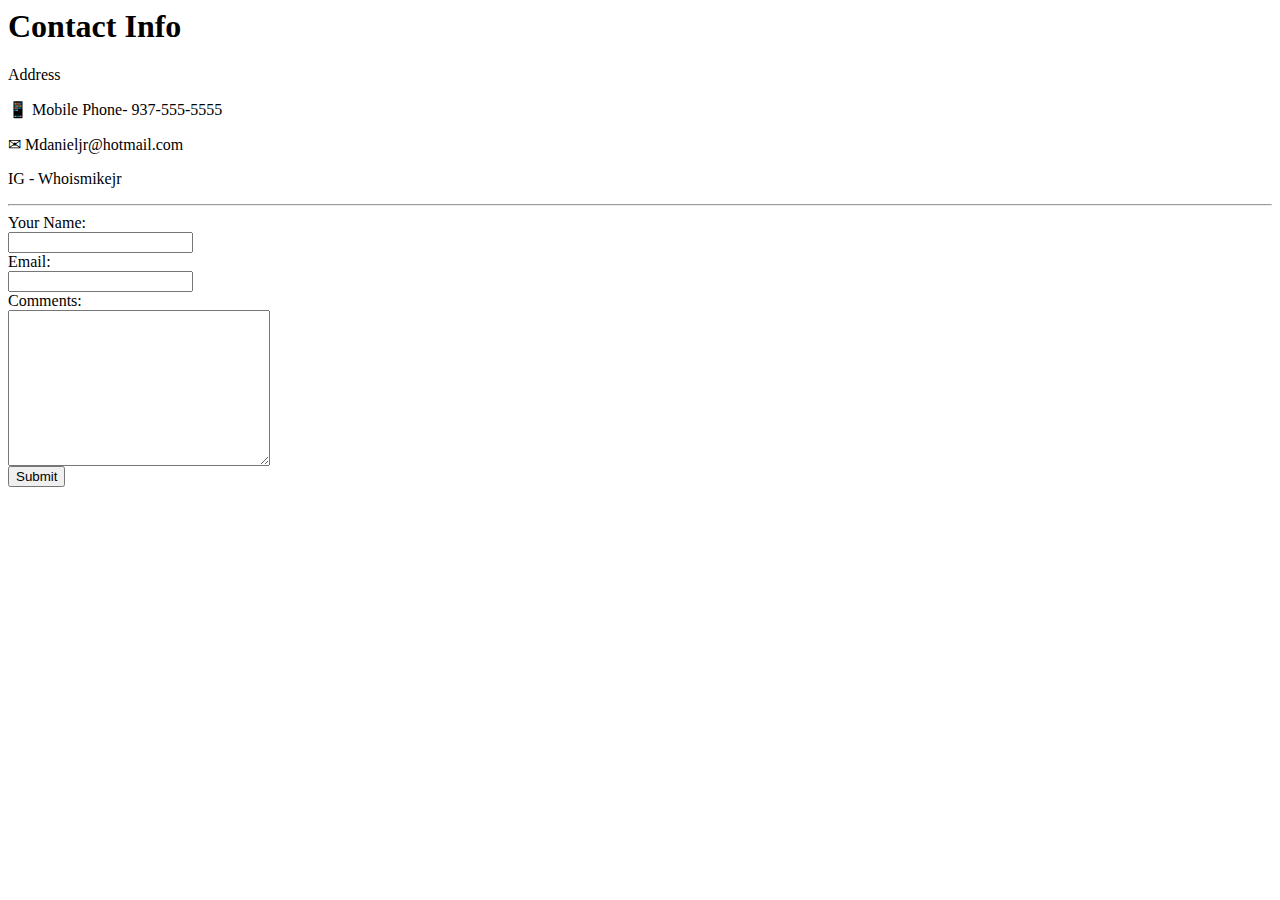
<file: Contact info.html>
<html lang="en" dir="ltr">

<head>
  <meta charset="utf-8">
  <title>Contact Information</title>
</head>

<body>
  <h1>Contact Info</h1>
  <p>Address</p>
  <p>📱 Mobile Phone- 937-555-5555</p>
  <p>✉ Mdanieljr@hotmail.com</p>
  <p>IG - Whoismikejr</p>
  <hr>
  <form action="mailto:mdanieljr@icloud.com?subject=feedback method=" post" enctype="text/plain">
    <label for="">Your Name:</label><br>
    <input type="text" name="Your Name" value=""><br>
    <label for="">Email:</label><br>
    <input type="email" name="your email" value=""><br>
    <label for="">Comments:</label><br>
    <textarea name="Yourmessage" rows="10" cols="30"></textarea><br>
    <input type="Submit">


  </form>
</body>

</html>
</file>
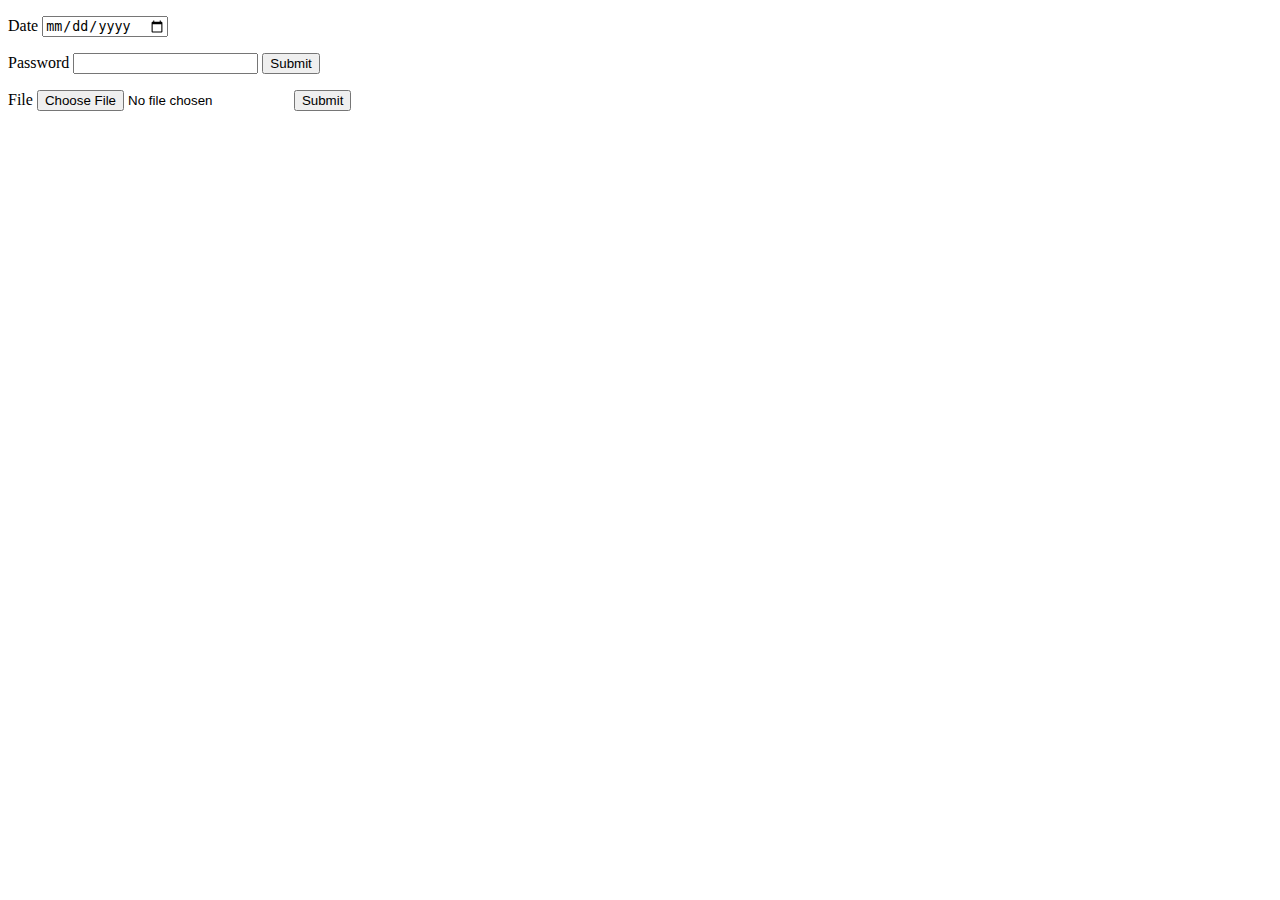
<file: inputs.html>
<!DOCTYPE html>
<html lang="en" dir="ltr">

<head>
  <meta charset="utf-8">
  <title></title>
</head>

<body>
  <form class="" action="index.html" method="post">
    <p><label for="">Date</label>
      <input type="date" name="" value="">
    </p>
    <p> <label for="">Password</label>

      <input type="password" name="" value="">
      <input type="submit">
    </p>
    <p> <label for="">File</label>

      <input type="file" name="" value="">
      <input type="submit">
    </p>
  </form>



</body>

</html>
</file>
